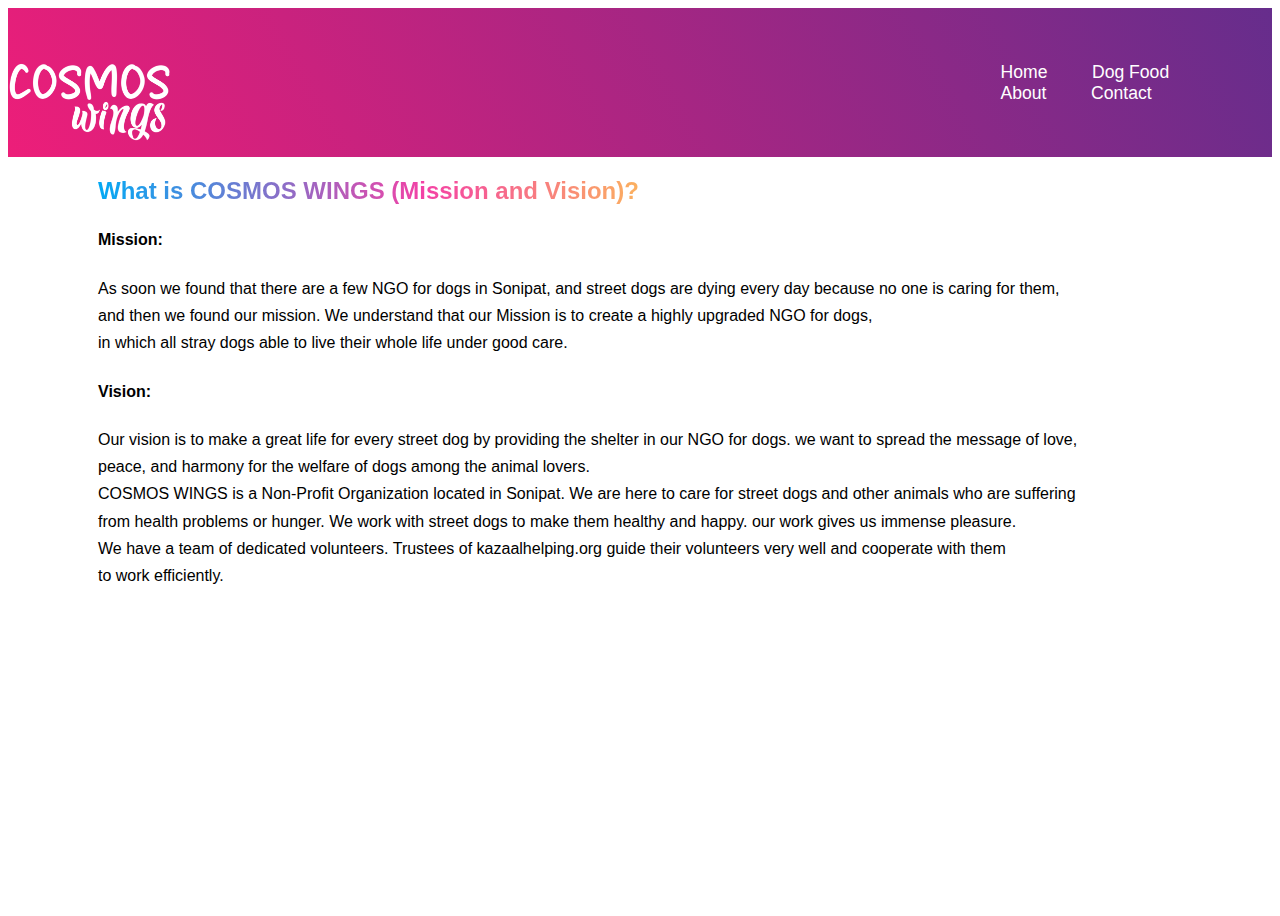
<file: about/about.html>
<!DOCTYPE html>
<html lang="en">
<head>
    <meta charset="UTF-8">
    <meta name="viewport" content="width=device-width, initial-scale=1.0">
    <title>About</title>
    <link rel="stylesheet" href="about.css">
</head>
<body>
    <header>
        <img class="logo" src="/logo.png">
        <nav class="navigation">
            <a href="/index.html">Home</a>
            <a href="/dogfood/dogfood.html">Dog Food</a>
            <a href="/about/about.html">About</a>
            <a href="/contact/contact.html">Contact</a>
        </nav>
    </header>
    <main>
    <section class="sample-text-area">
        <div class="container_box_1170">
            <h2>What is COSMOS WINGS (Mission and Vision)?</h2>
        <h4>Mission:</h4>
        <p>As soon we found that there are a few NGO for dogs in Sonipat, and street 
            dogs are dying every day because no one is caring for them, <br> and then we found our mission.
        We understand that our Mission is to create a highly upgraded NGO for dogs,<br>
        in which all stray dogs able to live their whole life under good care.</p>
        <h4> Vision:</h4>
        <p>Our vision is to make a great life for every street dog by providing the shelter in our NGO for dogs. we want to spread the message of love,<br> peace, and harmony for the welfare of dogs among the animal lovers.<br>
            COSMOS WINGS is a Non-Profit Organization located in Sonipat.
            We are here to care for street dogs and other animals who are suffering<br> from health problems or hunger.
            We work with street dogs to make them healthy and happy.
            our work gives us immense pleasure.<br> We have a team of dedicated volunteers.
            Trustees of kazaalhelping.org guide their volunteers very well and cooperate with them<br> to work efficiently. 
        </p> 
        </div>  
    </section>
    </main>
</body>
</html>
</file>
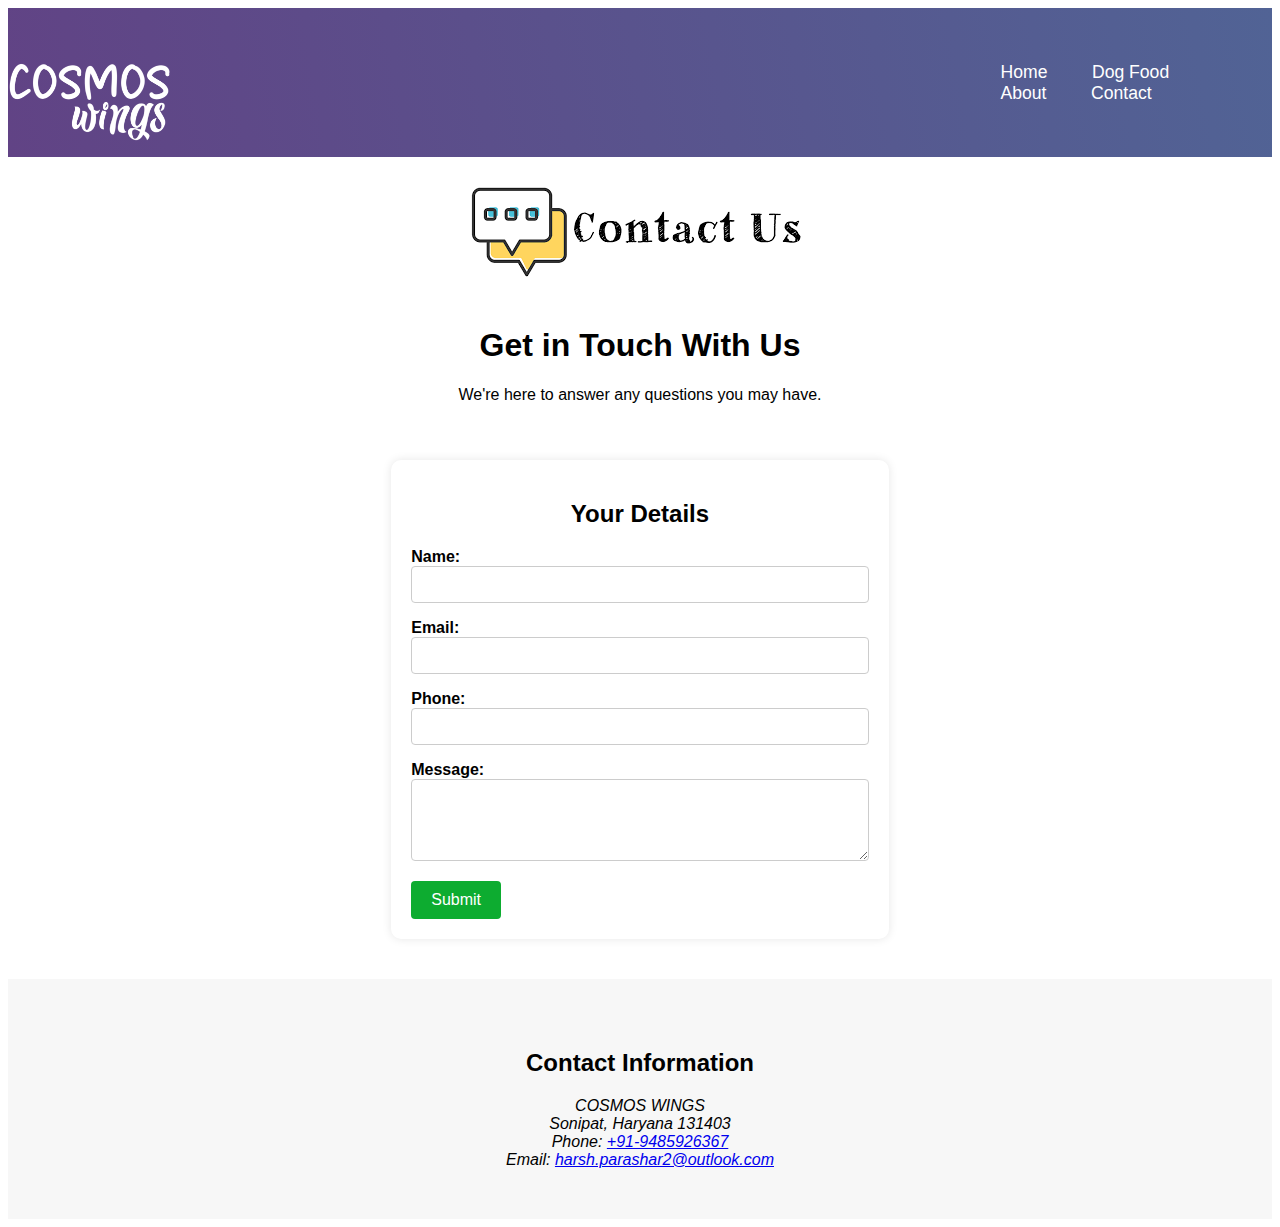
<file: contact/contact.html>
<!DOCTYPE html>
<html lang="en">

<head>
    <meta charset="UTF-8">
    <meta name="viewport" 
          content="width=device-width, initial-scale=1.0">
    <link rel="stylesheet" href="contact.css">
    <title>Contact us Page</title>
</head>
<body>
    <header>
        <img class="logo" src="/logo.png">
        <nav class="navigation">
            <a href="/index.html">Home</a>
            <a href="/dogfood/dogfood.html">Dog Food</a>
            <a href="/about/about.html">About</a>
            <a href="/contact/contact.html">Contact</a>
        </nav>
    </header>
    <section class="banner">
        <img src="/contact/contactimg.png" alt="Welcome to our Contact Us page">
        <h1>Get in Touch With Us</h1>
        <p>We're here to answer any questions you may have.</p>
    </section>
    <section class="contact-form">
        <div class="form-container">
            <h2>Your Details</h2>
            <form id="contact" action="#" method="POST">
                <label for="name">Name: </label>
                <input type="text" id="name" name="name" required>
                <label for="email">Email: </label>
                <input type="email" id="email" name="email" required>
                <label for="phone">Phone: </label>
                <input type="tel" id="phone" name="phone">
                <label for="message">Message: </label>
                <textarea id="message" name="message" rows="4" required></textarea>
                <button type="submit" class="submit-button">Submit</button>
            </form>
        </div>
    </section>
    <section class="contact-info">
        <h2>Contact Information</h2>
        <address>
            COSMOS WINGS<br>
            Sonipat, Haryana 131403<br>
            Phone: <a href="tel:+91-9485926367">+91-9485926367</a><br>
            Email: <a href="mailto:harsh.parashar2@outlook.com">harsh.parashar2@outlook.com</a>
        </address>
    </section>
    <script src="contact.js"></script>
</body>
</html>
</file>
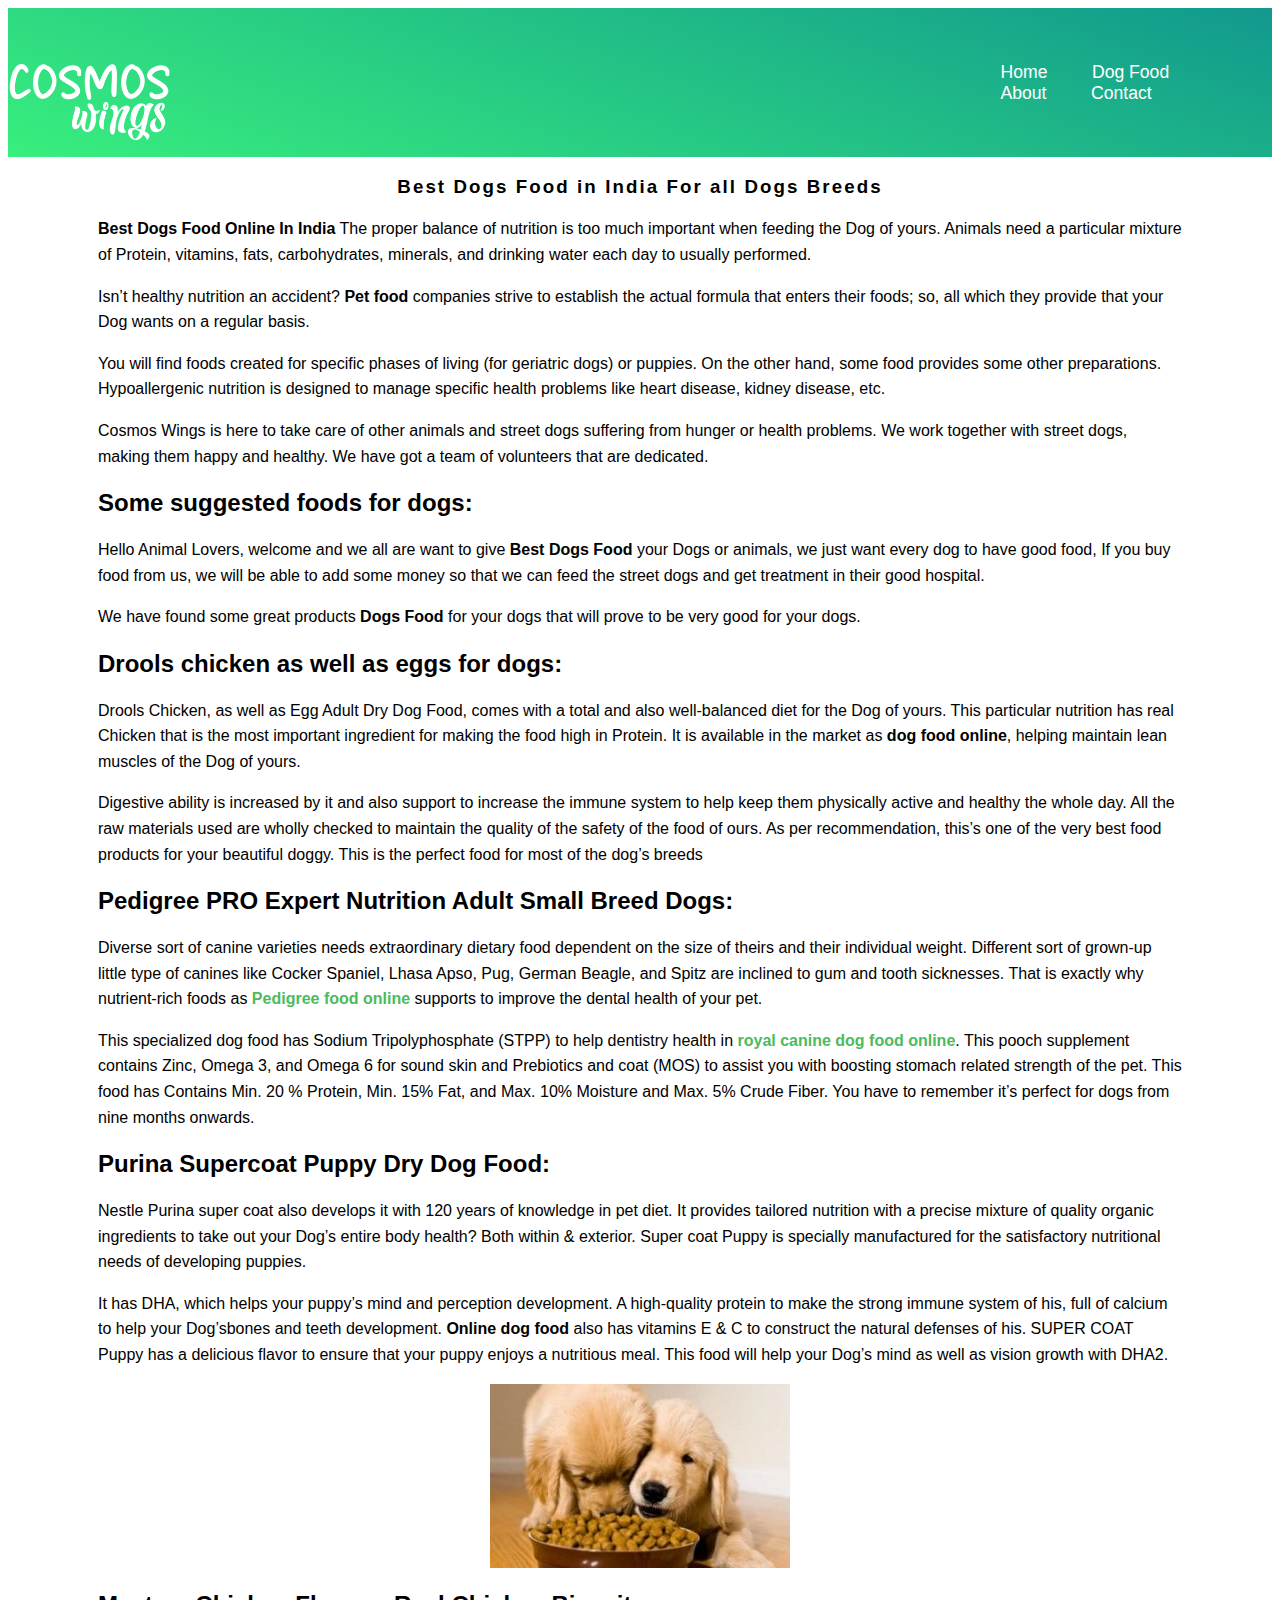
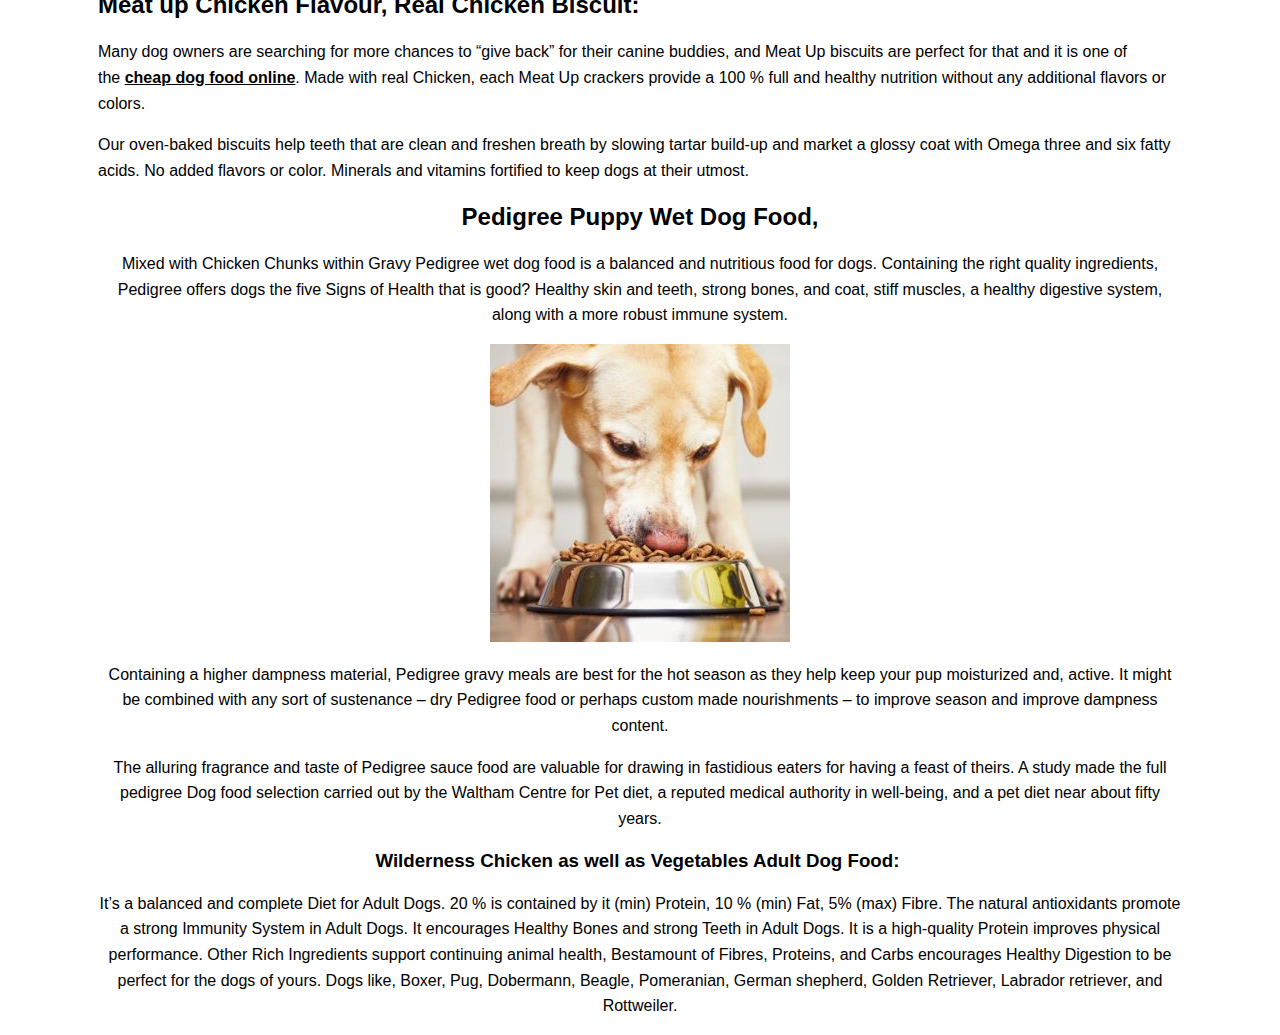
<file: dogfood/dogfood.html>
<!DOCTYPE html>
<html lang="en">
<head>
    <meta charset="UTF-8">
    <meta name="viewport" content="width=device-width, initial-scale=1.0">
    <title>Best food</title>
    <link rel="stylesheet" href="dogfood.css">
</head>
<body>
    <header>
        <img class="logo" src="/logo.png">
        <nav class="navigation">
            <a href="/index.html">Home</a>
            <a href="/dogfood/dogfood.html">Dog Food</a>
            <a href="/about/about.html">About</a>
            <a href="/contact/contact.html">Contact</a>
        </nav>
    </header>
    <main>
    <section class="sample-text-area">
        <div class="container box_1170">
            <h3 class="text-heading"><center><b>Best Dogs Food in India For all Dogs Breeds</b></center></h3>
            <p class="sample-text">
                <strong>Best Dogs Food Online In India</strong> The proper balance of nutrition is too much important when feeding the Dog of yours. Animals need a particular mixture of Protein, vitamins, fats, carbohydrates, minerals, and drinking water each day to usually performed. 
            </p>
<p>Isn’t healthy nutrition an accident? <strong>Pet food</strong> companies strive to establish the actual formula that enters their foods; so, all which they provide that your Dog wants on a regular basis.</p>
<p>You will find foods created for specific phases of living (for geriatric dogs) or puppies. On the other hand, some food provides some other preparations. Hypoallergenic nutrition is designed to manage specific health problems like heart disease, kidney disease, etc.</p>
<p>Cosmos Wings is here to take care of other animals and street dogs suffering from hunger or health problems. We work together with street dogs, making them happy and healthy. We have got a team of volunteers that are dedicated.</p>
<h2>Some suggested foods for dogs:</h2>
<p>Hello Animal Lovers, welcome and we all are want to give <strong>Best Dogs Food</strong> your Dogs or animals, we just want every dog to have good food, If you buy food from us, we will be able to add some money so that we can feed the street dogs and get treatment in their good hospital.</p>
<p>We have found some great products <strong>Dogs Food</strong> for your dogs that will prove to be very good for your dogs.</p>
<h2><strong>Drools chicken as well as eggs for dogs:</strong></h2>
<p>Drools Chicken, as well as Egg Adult Dry Dog Food, comes with a total and also well-balanced diet for the Dog of yours. This particular nutrition has real Chicken that is the most important ingredient for making the food high in Protein. It is available in the market as&nbsp;<strong>dog food online</strong>, helping maintain lean muscles of the Dog of yours.</p>
<p>Digestive ability is increased by it and also support to increase the immune system to help keep them physically active and healthy the whole day. All the raw materials used are wholly checked to maintain the quality of the safety of the food of ours. As per recommendation, this’s one of the very best food products for your beautiful doggy. This is the perfect food for most of the dog’s breeds</p>
<h2><strong>Pedigree PRO Expert Nutrition Adult Small Breed Dogs:</strong></h2>
<p>Diverse sort of canine varieties needs extraordinary dietary food dependent on the size of theirs and their individual weight. Different sort of grown-up little type of canines like Cocker Spaniel, Lhasa Apso, Pug, German Beagle, and Spitz are inclined to gum and tooth sicknesses. That is exactly why nutrient-rich foods as&nbsp;<a href="https://amzn.to/2TUnnxQ"><strong>Pedigree food online</strong></a>&nbsp;supports to improve the dental health of your pet.</p>
<p>This specialized dog food has Sodium Tripolyphosphate (STPP) to help dentistry health in<a href="https://amzn.to/2ZPwaES">&nbsp;<strong>royal canine dog food online</strong></a>. This pooch supplement contains Zinc, Omega 3, and Omega 6 for sound skin and Prebiotics and coat (MOS) to assist you with boosting stomach related strength of the pet. This food has Contains Min. 20 % Protein, Min. 15% Fat, and Max. 10% Moisture and Max. 5% Crude Fiber. You have to remember it’s perfect for dogs from nine months onwards.</p>
<h2><strong>Purina Supercoat Puppy Dry Dog Food:</strong></h2>
<p>Nestle Purina super coat also develops it with 120 years of knowledge in pet diet. It provides tailored nutrition with a precise mixture of quality organic ingredients to take out your Dog’s entire body health? Both within &amp; exterior. Super coat Puppy is specially manufactured for the satisfactory nutritional needs of developing puppies.</p>
<p>It has DHA, which helps your puppy’s mind and perception development. A high-quality protein to make the strong immune system of his, full of calcium to help your Dog’sbones and teeth development.&nbsp;<strong>Online dog food</strong>&nbsp;also has vitamins E &amp; C to construct the natural defenses of his. SUPER COAT Puppy has a delicious flavor to ensure that your puppy enjoys a nutritious meal. This food will help your Dog’s mind as well as vision growth with DHA2.</p>
<center>
<img src="/dogfood/bestfood1.jpg" alt="best Dogs Food"> 
</center>
<h2><strong>Meat up Chicken Flavour, Real Chicken Biscuit:</strong></h2>
<p>Many dog owners are searching for more chances to “give back” for their canine buddies, and Meat Up biscuits are perfect for that and it is one of the&nbsp;<strong><u>cheap dog food online</u></strong>. Made with real Chicken, each Meat Up crackers provide a 100 % full and healthy nutrition without any additional flavors or colors.</p>
<p>Our oven-baked biscuits help teeth that are clean and freshen breath by slowing tartar build-up and market a glossy coat with Omega three and six fatty acids. No added flavors or color. Minerals and vitamins fortified to keep dogs at their utmost.</p>
<center>
<h2><strong>Pedigree Puppy Wet Dog Food,</strong></h2>
<p>Mixed with Chicken Chunks within Gravy Pedigree wet dog food is a balanced and nutritious food for dogs. Containing the right quality ingredients, Pedigree offers dogs the five Signs of Health that is good? Healthy skin and teeth, strong bones, and coat, stiff muscles, a healthy digestive system, along with a more robust immune system.</p>
<center>
<img src="/dogfood/bestfood2.jpg" alt="best Dogs Food"> 
</center>
<p>Containing a higher dampness material, Pedigree gravy meals are best for the hot season as they help keep your pup moisturized and, active. It might be combined with any sort of sustenance – dry Pedigree food or perhaps custom made nourishments – to improve season and improve dampness content.</p>
<p>The alluring fragrance and taste of Pedigree sauce food are valuable for drawing in fastidious eaters for having a feast of theirs. A study made the full pedigree Dog food selection carried out by the Waltham Centre for Pet diet, a reputed medical authority in well-being, and a pet diet near about fifty years.</p>
<h3><strong>Wilderness Chicken as well as Vegetables Adult Dog Food:&nbsp;</strong></h3>
<p>It’s a balanced and complete Diet for Adult Dogs. 20 % is contained by it (min) Protein, 10 % (min) Fat, 5% (max) Fibre. The natural antioxidants promote a strong Immunity System in Adult Dogs. It encourages Healthy Bones and strong Teeth in Adult Dogs. It is a high-quality Protein improves physical performance. Other Rich Ingredients support continuing animal health, Bestamount of Fibres, Proteins, and Carbs encourages Healthy Digestion to be perfect for the dogs of yours. Dogs like, Boxer, Pug, Dobermann, Beagle, Pomeranian, German shepherd, Golden Retriever, Labrador retriever, and Rottweiler.</p>


        </div>
    </section>
    </main>
</body>
</html>
</file>
<file: about/about.css>
*{
    box-sizing: border-box;
    font-family: 'poppins',sans-serif;
}
body{
    justify-content: center;
    align-items: center;
    min-height: 100vh;
}
main a {
    color: #4cbb5c;
    text-decoration: none;
  }
main a:hover, a:active {
    color: #0d2b5c;
}
header{
    top: 0;
    left: 0;
    display: flex;
   
    justify-content: center;
    align-items: center;
    width: 100%;
    background:linear-gradient(240deg,#662D8C,#ED1E79);
}
.logo{
    top: 0;
    left: 0;
    margin-top: 6vh;
    margin-right: 70vh;
    margin-bottom: 15px;
    user-select: none;
    height:80px;
}
.navigation{
    margin-left: 20vh;
    margin-right: 5vh;
}
.navigation a{
    position:relative;
    font-size: 1.1em;
    color:#ffffff;
    text-decoration: none;
    font-weight: 500;
    margin: 20px;
}
.navigation a::after{
    content: '';
    position: absolute;
    left: 0%;
    bottom: -6px;
    width: 100%;
    height: 3px;
    background: #ffffff;
    border-radius: 5px;
    transform-origin: right;
    transform: scaleX(0);
    transition: transform .5s ;
}
.navigation a:hover::after{
    transform-origin: left;
    transform: scaleX(1);
}
.sample-text-area .container_box_1170{
    display: inline-block;
    position: absolute;
    justify-content: center;
    align-items: center ;
}
.sample-text-area .container_box_1170 h2{
    background: linear-gradient(90deg,#03a9f4,#f441a5,#ffeb3b,#03a9f4);
    color: transparent;
    -webkit-background-clip: text;
    font-family:Verdana, Geneva, Tahoma, sans-serif;
    align-items: center;
}
.sample-text-area .container_box_1170 h4,p{
    line-height: 1.7em;
    font-family:Verdana, Geneva, Tahoma, sans-serif;
    align-items: center;
}
main{
    margin-left: 10vh;
    margin-right: 10vh;
}
</file>
<file: contact/contact.css>
*{

    box-sizing: border-box;
    font-family: 'poppins',sans-serif;
}
body{
    justify-content: center;
    align-items: center;
    min-height: 100vh;
}
header{
    top: 0;
    left: 0;
    display: flex;
    justify-content: center;
    align-items: center;
    width: 100%;
    background:linear-gradient(80deg,#614385 , #516395);
}
.logo{
    top: 0;
    left: 0;
    margin-top: 6vh;
    margin-right: 70vh;
    margin-bottom: 15px;
    user-select: none;
    height:80px;
}
.navigation{
    margin-left: 20vh;
    margin-right: 5vh;
}
.navigation a{
    position:relative;
    font-size: 1.1em;
    color:#ffffff;
    text-decoration: none;
    font-weight: 500;
    margin: 20px;
}
.navigation a::after{
    content: '';
    position: absolute;
    left: 0%;
    bottom: -6px;
    width: 100%;
    height: 3px;
    background: #ffffff;
    border-radius: 5px;
    transform-origin: right;
    transform: scaleX(0);
    transition: transform .5s ;
}
.navigation a:hover::after{
    transform-origin: left;
    transform: scaleX(1);
}
.banner {
    text-align: center;
    background-color: #ffffff;
    margin: 0 auto;
}
.banner img {
    max-width: 100%;
    height: auto;
}
.contact-form {
    padding: 40px 0;
    margin: 0 10px;
}
.form-container {
    max-width: 40%;
    margin: 0 auto;
    padding: 20px;
    background-color: #ffffff;
    border-radius: 10px;
    box-shadow: 0px 0px 10px rgba(0, 0, 0, 0.1);
}
h1,p{
    font-family: 1em 'Gill Sans', 'Gill Sans MT', Calibri, 'Trebuchet MS', sans-serif;
}
.contact-form h2 {
    font-family: 1em 'Gill Sans', 'Gill Sans MT', Calibri, 'Trebuchet MS', sans-serif;
    text-align: center;
    margin-bottom: 20px;
}
.form-group {
    margin-bottom: 20px;
}
.form-container label {
    display:block;
    font-weight: bold;
}
.form-container input, textarea{
    width: 100%;
    padding: 10px;
    border: 1px solid #ccc;
    border-radius: 4px;
    margin-bottom: 1rem;
    resize: vertical;
}
.submit-button {
    padding: 10px 20px;
    background-color: #0dac30;
    border: none;
    color: white;
    border-radius: 4px;
    font-size: 1rem;
    cursor: pointer;
}
.contact-info {
    text-align: center;
    padding: 50px 0;
    background-color: #f7f7f7;
}
.contact-info h2 {
    margin-bottom: 20px;
}
footer {
    padding: 20px;
    text-align: center;
    background-color: #333;
    color: white;
}
.hamburger {
    display: none;
    color: rgb(0, 0, 0);
    font-size: 1.5rem;
    cursor: pointer;
}
</file>
<file: dogfood/dogfood.css>
*{
    box-sizing: border-box;
    font-family:Verdana, Geneva, Tahoma, sans-serif;

}

body{
    justify-content: center;
    align-items: center;
    min-height: 100vh;
}
main a {
    color: #4cbb5c;
    text-decoration: none;
  }
main a:hover, a:active {
    color: #0d2b5c;
}
header{
    top: 0;
    left: 0;
    display: flex;
    justify-content: center;
    align-items: center;
    width: 100%;
    background:linear-gradient(200deg,#11998E , #38EF7D);
}
.logo{
    top: 0;
    left: 0;
    margin-top: 6vh;
    margin-right: 70vh;
    margin-bottom: 15px;
    user-select: none;
    height:80px;
}
.navigation{
    margin-left: 20vh;
    margin-right: 5vh;
}
.navigation a{
    position:relative;
    font-size: 1.1em;
    color:#ffffff;
    text-decoration: none;
    font-weight: 500;
    margin: 20px;
}
.navigation a::after{
    content: '';
    position: absolute;
    left: 0%;
    bottom: -6px;
    width: 100%;
    height: 3px;
    background: #ffffff;
    border-radius: 5px;
    transform-origin: right;
    transform: scaleX(0);
    transition: transform .5s ;
}
.navigation a:hover::after{
    transform-origin: left;
    transform: scaleX(1);
}
.text-heading{
    letter-spacing: .1111em;
}
p{
    line-height: 1.6em;
}
main{    
    margin-left: 10vh;
    margin-right: 10vh;
}
</file>
